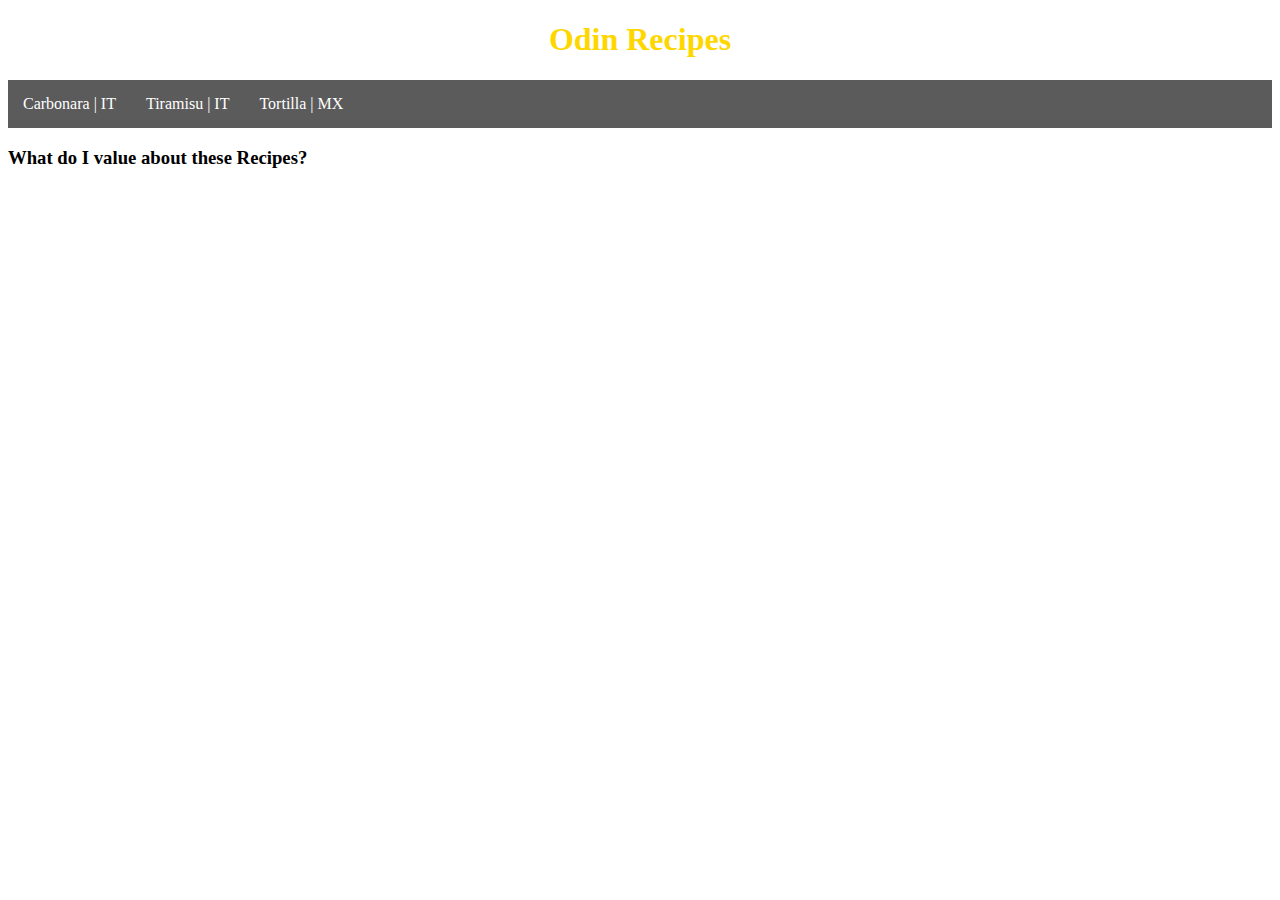
<file: index.html>
<!DOCTYPE html>

<html lang="en">
    <head>
        <meta charset="UTF-8">
        <title></title>

        <link rel="stylesheet" href="style.css">
    </head>

    <body>
        <h1>Odin Recipes</h1>
        <nav class="navbar">
            <ul>
                <li><a href="recipes/carbonara.html">Carbonara | IT</a></li>
                <li><a href="recipes/tiramisu.html">Tiramisu | IT</a></li>
                <li><a href="recipes/tortilla.html">Tortilla | MX</a></li>
            </ul>
        </nav>

        <main>
            <h3>What do I value about these Recipes?</h3>
            <p></p>
        </main>
    </body>
</html>
</file>
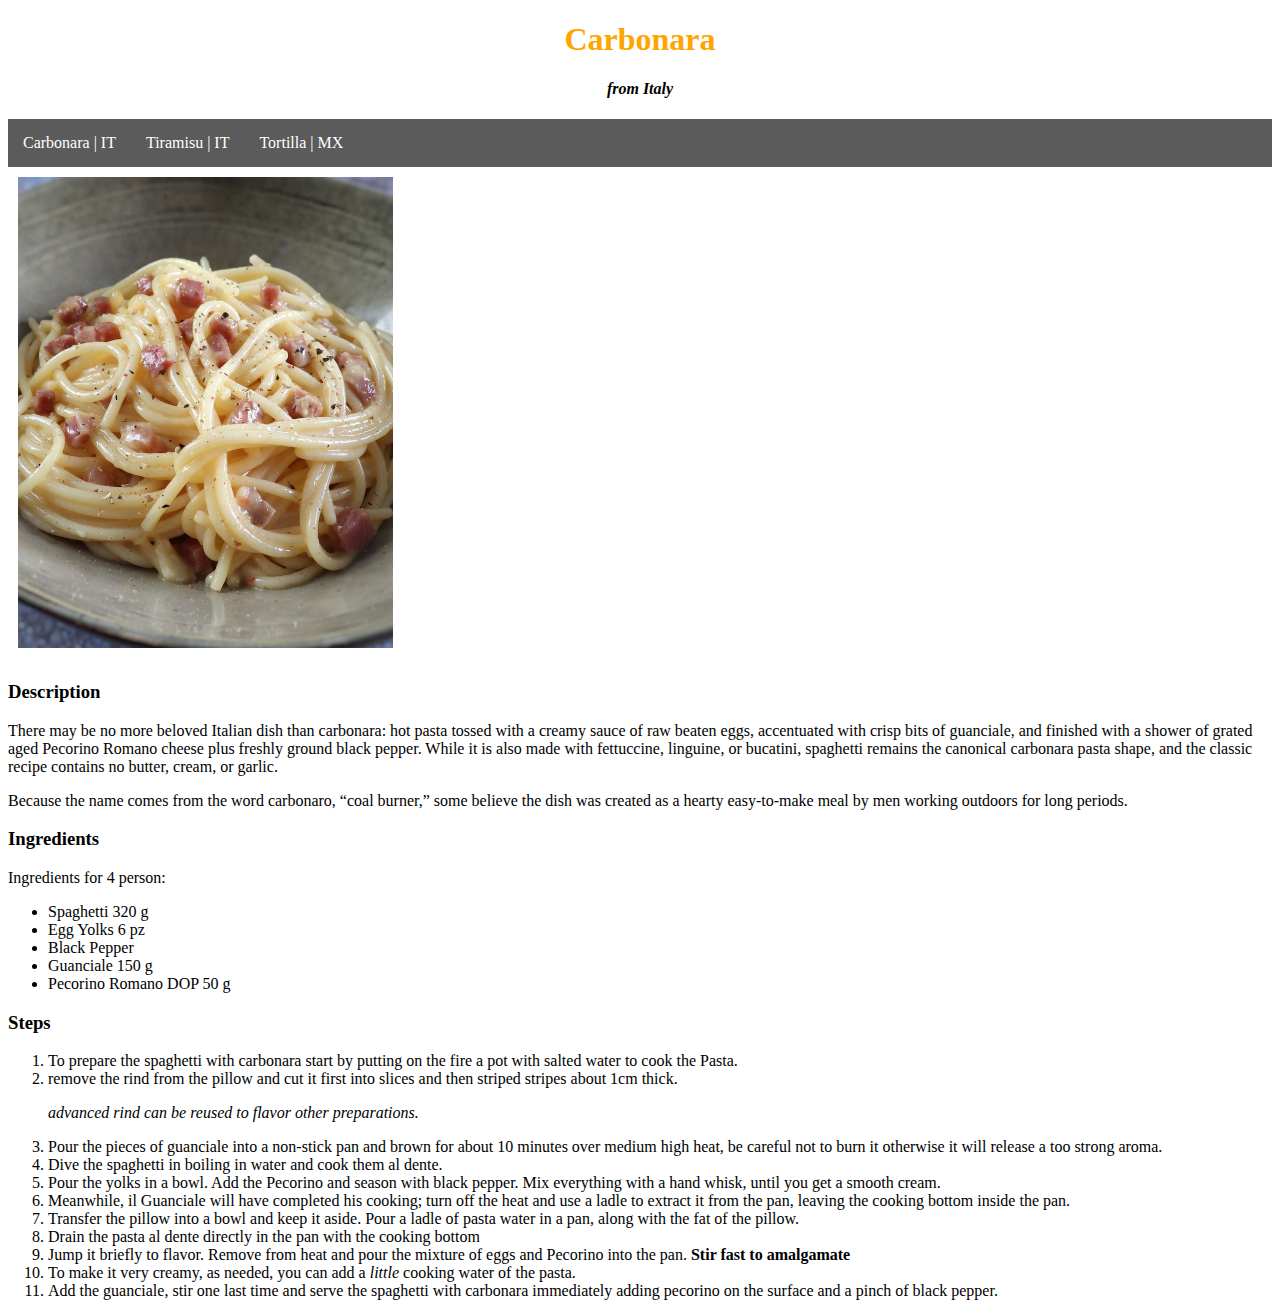
<file: recipes/carbonara.html>
<!DOCTYPE html>

<html lang="en">
    <head>
        <meta charset="UTF-8">
        <title></title>

        <link rel="stylesheet" href="stylefood.css">
    </head>

    <body>
        <h1>Carbonara</h1>
        <h4>from Italy</h4>

        <!-- navigation bar added to facilitate navigation -->
        <nav class="navbar">
            <ul>
                <li><a href="carbonara.html">Carbonara | IT</a></li>
                <li><a href="tiramisu.html">Tiramisu | IT</a></li>
                <li><a href="tortilla.html">Tortilla | MX</a></li>
            </ul>
        </nav>

        <img class="immage" src="../dish-pic/carbonara-pic.jpg" alt="Spaghetti alla carbonara" height="471" width="375">
        <!-- Immage of the dish -->
         <h3>Description</h3>
         <p>There may be no more beloved Italian dish than carbonara: hot pasta tossed with a creamy sauce of raw beaten eggs, accentuated with crisp bits of guanciale, and finished with a shower of grated aged Pecorino Romano cheese plus freshly ground black pepper. While it is also made with fettuccine, linguine, or bucatini, spaghetti remains the canonical carbonara pasta shape, and the classic recipe contains no butter, cream, or garlic.</p>
         <p>Because the name comes from the word carbonaro, “coal burner,” some believe the dish was created as a hearty easy-to-make meal by men working outdoors for long periods.</p>
         <h3>Ingredients</h3>
         <p>Ingredients for 4 person:</p>
         <ul>
            <li>Spaghetti 320 g</li>
            <li>Egg Yolks 6 pz</li>
            <li>Black Pepper</li>
            <li>Guanciale 150 g</li>
            <li>Pecorino Romano DOP 50 g</li>
         </ul>
         <h3>Steps</h3>
         <ol>
            <li>To prepare the spaghetti with carbonara start by putting on the fire a pot with salted water to cook the Pasta.
            <li>remove the rind from the pillow and cut it first into slices and then striped stripes about 1cm thick.</li> 
            <p><em>advanced rind can be reused to flavor other preparations.</em></p>

            <li>Pour the pieces of guanciale into a non-stick pan and brown for about 10 minutes over medium high heat, be careful not to burn it otherwise it will release a too strong aroma.</li>
            <li>Dive the spaghetti in boiling in water and cook them al dente.</li>
            <li>Pour the yolks in a bowl. Add the Pecorino and season with black pepper. Mix everything with a hand whisk, until you get a smooth cream.</li>
            <li>Meanwhile, il Guanciale will have completed his cooking; turn off the heat and use a ladle to extract it from the pan, leaving the cooking bottom inside the pan.</li> 
            <li>Transfer the pillow into a bowl and keep it aside. Pour a ladle of pasta water in a pan, along with the fat of the pillow.</li>
            <li>Drain the pasta al dente directly in the pan with the cooking bottom</li>
            <li>Jump it briefly to flavor. Remove from heat and pour the mixture of eggs and Pecorino into the pan.
            <strong>Stir fast to amalgamate</strong></li>
            <li>To make it very creamy, as needed, you can add a <em>little</em> cooking water of the pasta.</li>
            <li>Add the guanciale, stir one last time and serve the spaghetti with carbonara immediately adding pecorino on the surface and a pinch of black pepper.</li>
         </ol>
    </body>
</html>
</file>
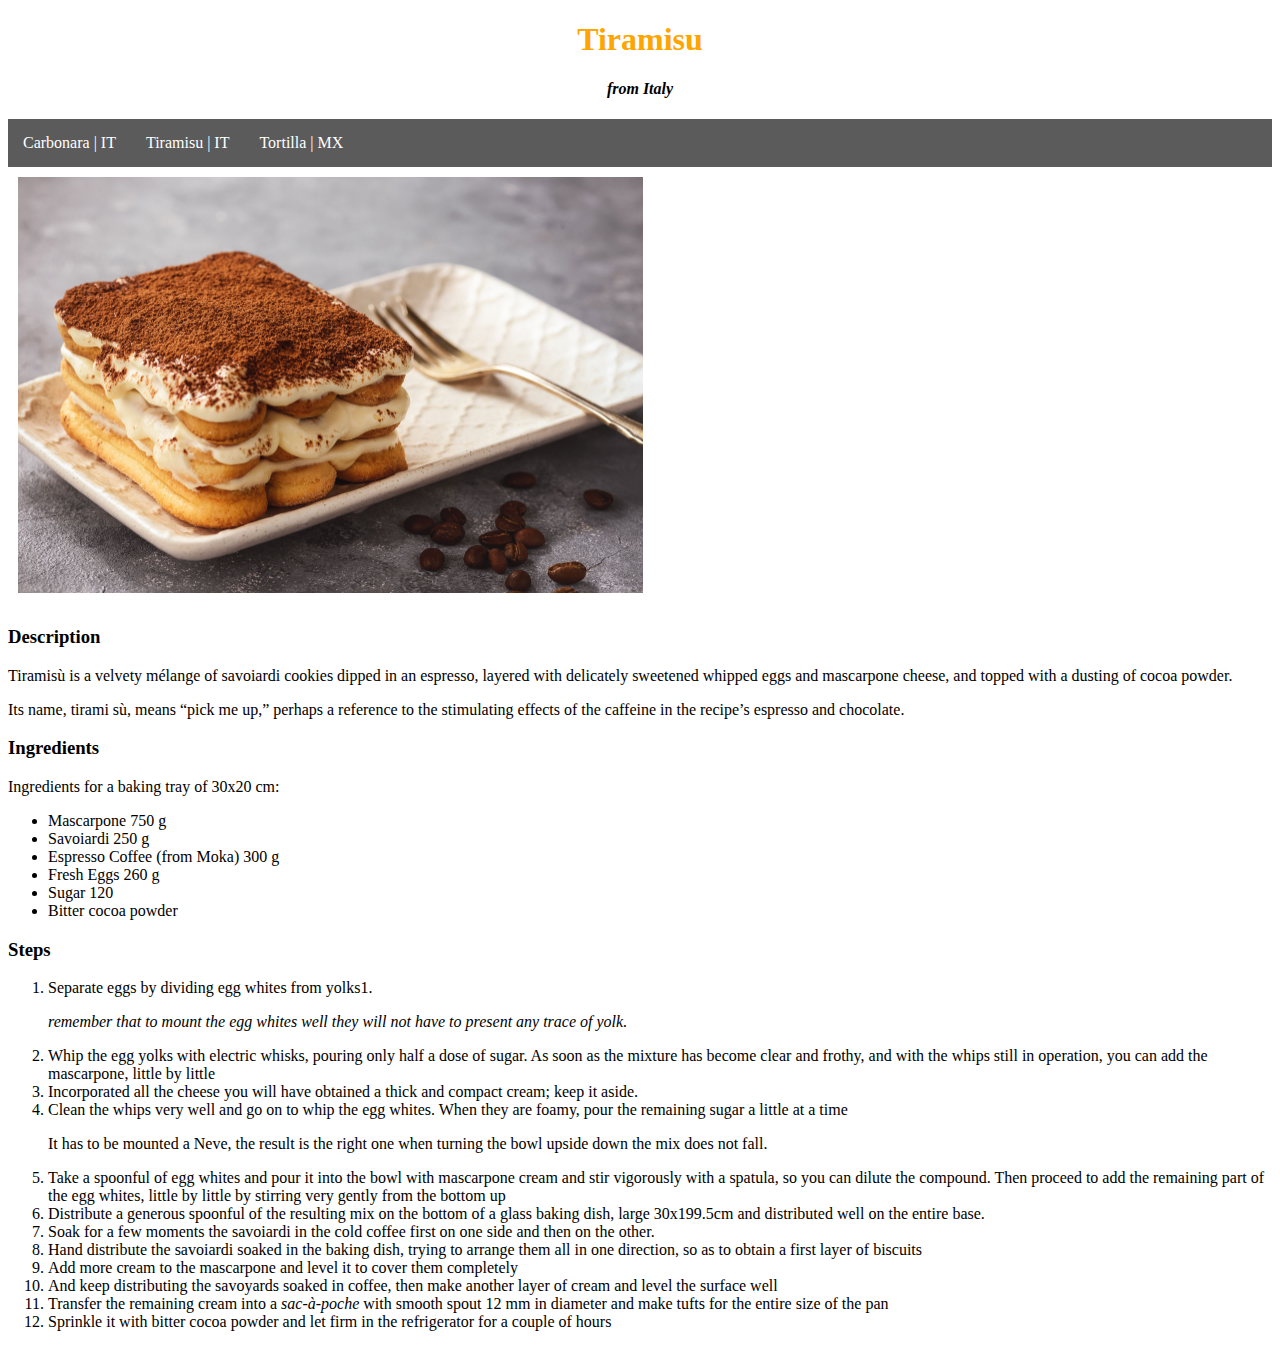
<file: recipes/tiramisu.html>
<!DOCTYPE html>

<html lang="en">
    <head>
        <meta charset="UTF-8">
        <title></title>

        <link rel="stylesheet" href="stylefood.css">
    </head>

    <body>
        <h1>Tiramisu</h1>
        <h4>from Italy</h4>

        <!-- navigation bar added to facilitate navigation -->
        <nav class="navbar">
            <ul>
                <li><a href="carbonara.html">Carbonara | IT</a></li>
                <li><a href="tiramisu.html">Tiramisu | IT</a></li>
                <li><a href="tortilla.html">Tortilla | MX</a></li>
            </ul>
        </nav>

        <img class="immage" src="../dish-pic/tiramisu-pic.jpg" alt="Il favoloso tiramisu della nonna" height="416" width="625">
        <!-- Immage of the dish -->
        <h3>Description</h3>
        <p>Tiramisù is a velvety mélange of savoiardi cookies dipped in an espresso, layered with delicately sweetened whipped eggs and mascarpone cheese, and topped with a dusting of cocoa powder.</p>
        <p>Its name, tirami sù, means “pick me up,” perhaps a reference to the stimulating effects of the caffeine in the recipe’s espresso and chocolate. </p>
        <h3>Ingredients</h3>
        <p>Ingredients for a baking tray of 30x20 cm:</p>
        <ul>
            <li>Mascarpone 750 g</li>
            <li>Savoiardi 250 g</li>
            <li>Espresso Coffee (from Moka) 300 g</li>
            <li>Fresh Eggs 260 g</li>
            <li>Sugar 120</li>
            <li>Bitter cocoa powder</li>
         </ul>
         <h3>Steps</h3>
         <ol>
            <li>Separate eggs by dividing egg whites from yolks1.</li>
            <p><em>remember that to mount the egg whites well they will not have to present any trace of yolk.</em></p>
            <li>Whip the egg yolks with electric whisks, pouring only half a dose of sugar. As soon as the mixture has become clear and frothy, and with the whips still in operation, you can add the mascarpone, little by little</li>
            <li>Incorporated all the cheese you will have obtained a thick and compact cream; keep it aside.</li>
            <li>Clean the whips very well and go on to whip the egg whites. When they are foamy, pour the remaining sugar a little at a time</li>
            <p>It has to be mounted <stron>a Neve</stron>, the result is the right one when turning the bowl upside down the mix does not fall. </p>
            <li>Take a spoonful of egg whites and pour it into the bowl with mascarpone cream and stir vigorously with a spatula, so you can dilute the compound. Then proceed to add the remaining part of the egg whites, little by little by stirring very gently from the bottom up</li>
            <li>Distribute a generous spoonful of the resulting mix on the bottom of a glass baking dish, large 30x199.5cm and distributed well on the entire base. </li>
            <li>Soak for a few moments the savoiardi in the cold coffee first on one side and then on the other.</li>
            <li>Hand distribute the savoiardi soaked in the baking dish, trying to arrange them all in one direction, so as to obtain a first layer of biscuits</li>
            <li>Add more cream to the mascarpone and level it to cover them completely</li>
            <li>And keep distributing the savoyards soaked in coffee, then make another layer of cream and level the surface well</li>
            <li>Transfer the remaining cream into a <em>sac-à-poche</em> with smooth spout 12 mm in diameter and make tufts for the entire size of the pan</li>
            <li>Sprinkle it with bitter cocoa powder and let firm in the refrigerator for a couple of hours</li>
         </ol>
    </body>
</html>
</file>
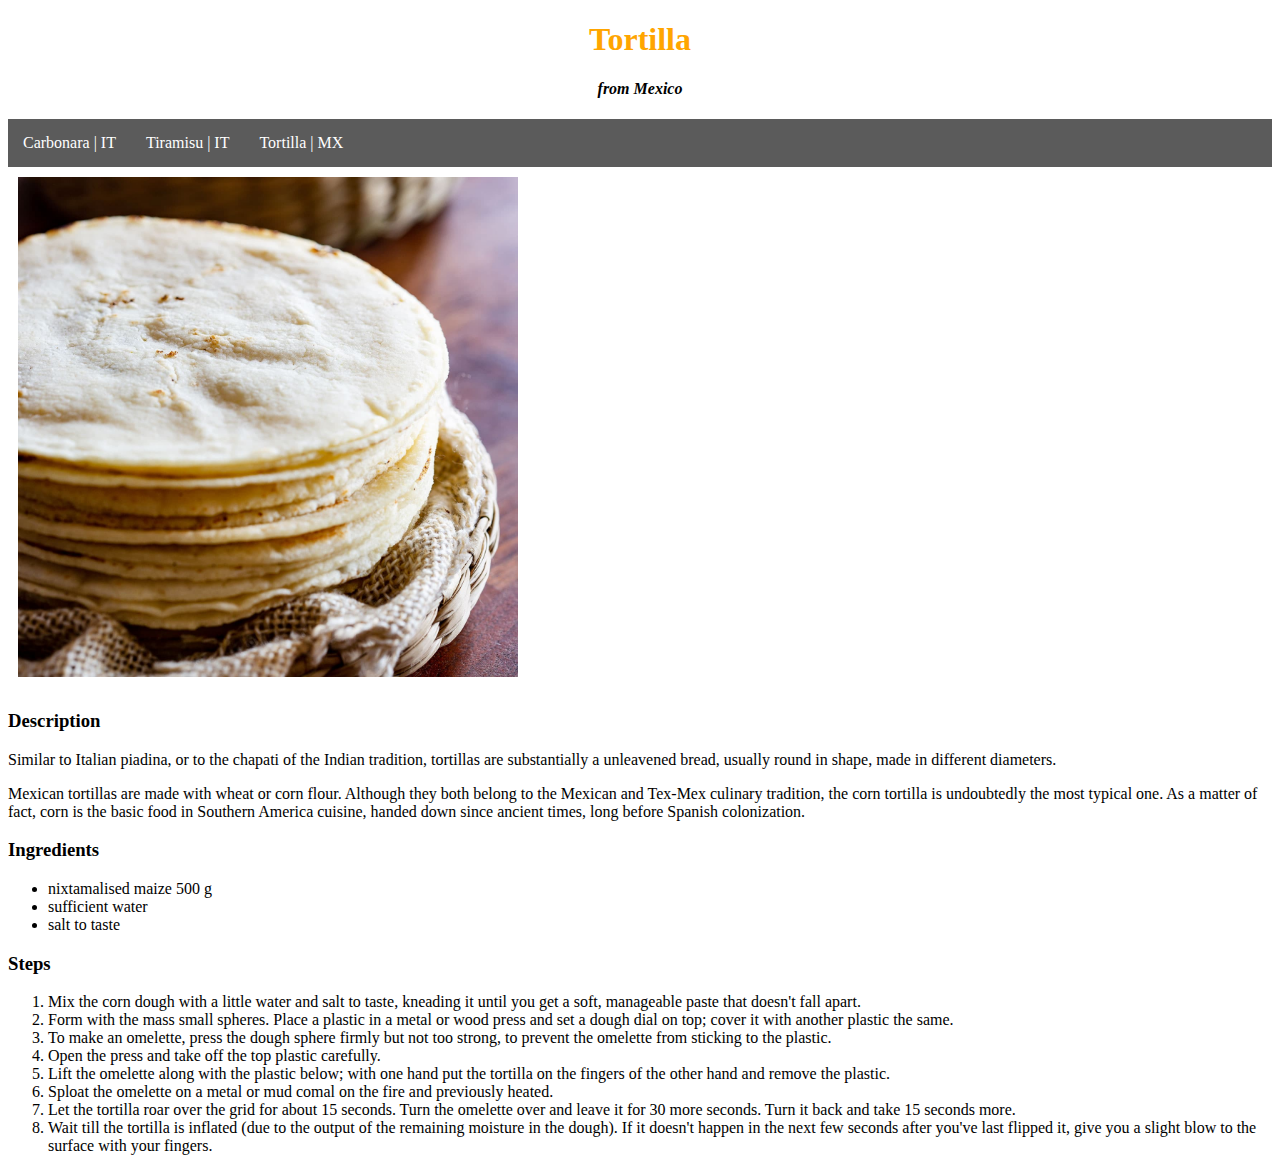
<file: recipes/tortilla.html>
<!DOCTYPE html>

<html lang="en">
    <head>
        <meta charset="UTF-8">
        <title></title>

        <link rel="stylesheet" href="stylefood.css">
    </head>

    <body>
        <h1>Tortilla</h1>
        <h4>from Mexico</h4>

        <!-- navigation bar added to facilitate navigation -->
        <nav class="navbar">
            <ul>
                <li><a href="carbonara.html">Carbonara | IT</a></li>
                <li><a href="tiramisu.html">Tiramisu | IT</a></li>
                <li><a href="tortilla.html">Tortilla | MX</a></li>
            </ul>
        </nav>

        <img class="immage" src="../dish-pic/tortillas-pic.jpg" alt="Las tortillas del abuela" height="500" width="500">
        <h3>Description</h3>
        <p>Similar to Italian piadina, or to the chapati of the Indian tradition, tortillas are substantially a unleavened bread, usually round in shape, made in different diameters.</p>
        <p>Mexican tortillas are made with wheat or corn flour. Although they both belong to the Mexican and Tex-Mex culinary tradition, the corn tortilla is undoubtedly the most typical one. 
        As a matter of fact, corn is the basic food in Southern America cuisine, handed down since ancient times, long before Spanish colonization.</p>

        <h3>Ingredients</h3>
        <ul>
            <li>nixtamalised maize 500 g</li>
            <li>sufficient water</li>
            <li>salt to taste</li>
        </ul>
        <h3>Steps</h3>
        <ol>
            <li>Mix the corn dough with a little water and salt to taste, kneading it until you get a soft, manageable paste that doesn't fall apart.</li>
            <li>Form with the mass small spheres. Place a plastic in a metal or wood press and set a dough dial on top; cover it with another plastic the same.</li>
            <li>To make an omelette, press the dough sphere firmly but not too strong, to prevent the omelette from sticking to the plastic.</li>
            <li>Open the press and take off the top plastic carefully.</li>
            <li>Lift the omelette along with the plastic below; with one hand put the tortilla on the fingers of the other hand and remove the plastic.</li>
            <li>Sploat the omelette on a metal or mud comal on the fire and previously heated.</li>
            <li>Let the tortilla roar over the grid for about 15 seconds. Turn the omelette over and leave it for 30 more seconds. Turn it back and take 15 seconds more.</li>
            <li>Wait till the tortilla is inflated (due to the output of the remaining moisture in the dough). If it doesn't happen in the next few seconds after you've last flipped it, give you a slight blow to the surface with your fingers.</li>
        </ol>
    </body>
</html>
</file>
<file: style.css>
h1 {
    text-align: center;
    color: gold;
}

.navbar ul{
    list-style-type: none;
    background-color: rgb(91, 91, 91);
    padding: 0px;
    margin: 0px;
    overflow: hidden;
}

.navbar a{
    color: white;
    text-decoration: none;
    padding: 15px;
    display: block;
    text-align: center;
}

.navbar a:hover{
    background-color: rgb(80, 80, 80);
}

.navbar li{
    float: left;
}
</file>
<file: recipes/stylefood.css>
h1 {
    text-align: center;
    color: orange;
}

h4 {
    text-align: center;
    font-style: italic;
}

/* navigation bar style */
.navbar ul{
    list-style-type: none;
    background-color: rgb(91, 91, 91);
    padding: 0px;
    margin: 0px;
    overflow: hidden;
}

.navbar a{
    color: white;
    text-decoration: none;
    padding: 15px;
    display: block;
    text-align: center;
}

.navbar a:hover{
    background-color: rgb(80, 80, 80);
}

.navbar li{
    float: left;
}

/* style immage */

.immage {
    margin-top: 10px;
    margin: 10px;
}
</file>
